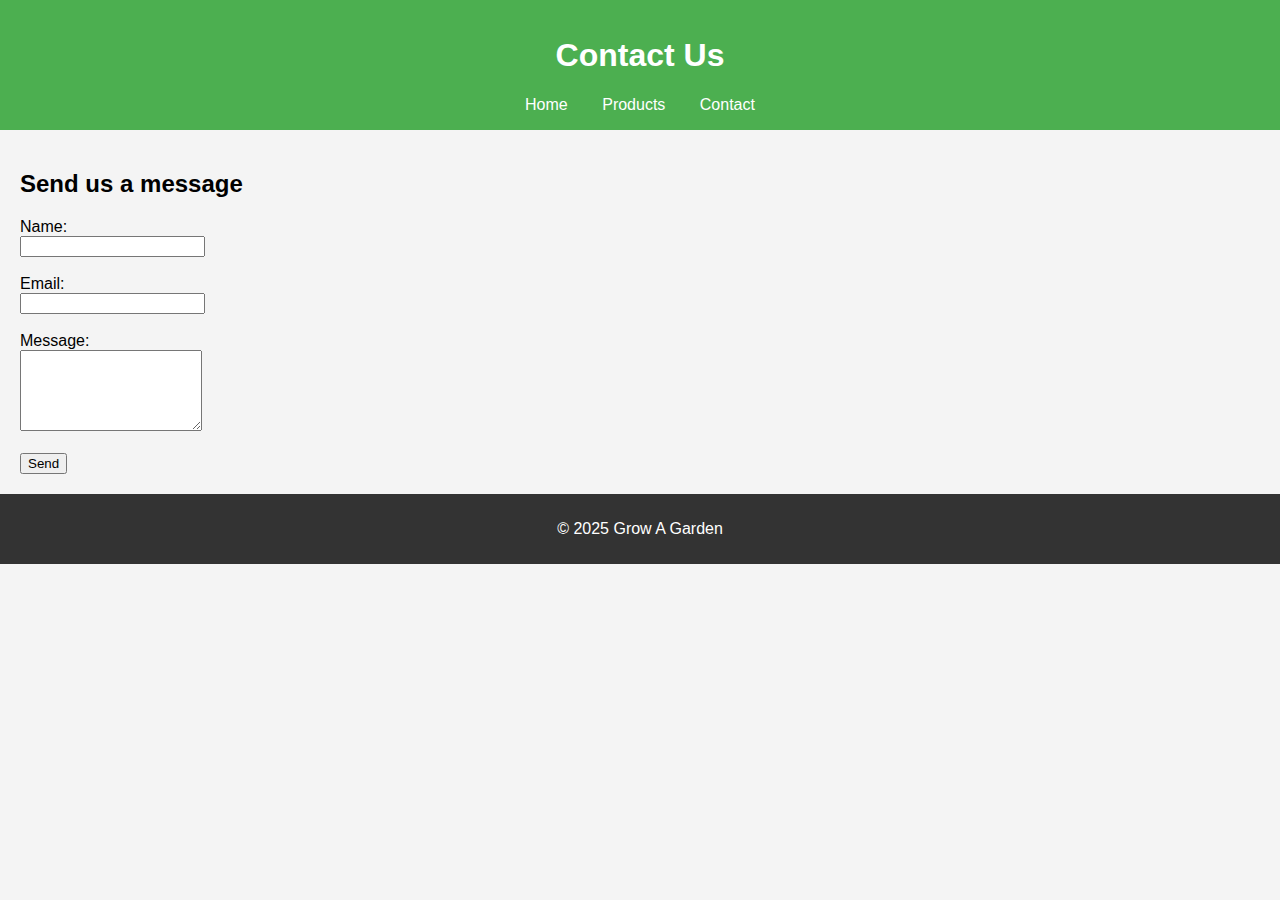
<file: contact.html>
<!DOCTYPE html>
<html lang="en">
<head>
  <meta charset="UTF-8">
  <title>Contact - Grow A Garden</title>
  <link rel="stylesheet" href="style.css">
</head>
<body>
  <header>
    <h1>Contact Us</h1>
    <nav>
      <a href="index.html">Home</a>
      <a href="products.html">Products</a>
      <a href="contact.html">Contact</a>
    </nav>
  </header>

  <main>
    <section>
      <h2>Send us a message</h2>
      <form action="mailto:youremail@example.com" method="post" enctype="text/plain">
        <label for="name">Name:</label><br>
        <input type="text" id="name" name="name"><br><br>

        <label for="email">Email:</label><br>
        <input type="email" id="email" name="email"><br><br>

        <label for="message">Message:</label><br>
        <textarea id="message" name="message" rows="5"></textarea><br><br>

        <button type="submit">Send</button>
      </form>
    </section>
  </main>

  <footer>
    <p>&copy; 2025 Grow A Garden</p>
  </footer>
</body>
</html>
</file>
<file: style.css>
body {
  font-family: Arial, sans-serif;
  margin: 0;
  padding: 0;
  background: #f4f4f4;
}

header {
  background: #4CAF50;
  color: white;
  padding: 1em 0;
  text-align: center;
}

nav a {
  margin: 0 15px;
  color: white;
  text-decoration: none;
}

main {
  padding: 20px;
}

footer {
  background: #333;
  color: white;
  text-align: center;
  padding: 10px;
}

.product-list {
  display: flex;
  gap: 20px;
  flex-wrap: wrap;
}

.product {
  background: white;
  padding: 10px;
  border: 1px solid #ddd;
  width: 200px;
  text-align: center;
}
</file>
